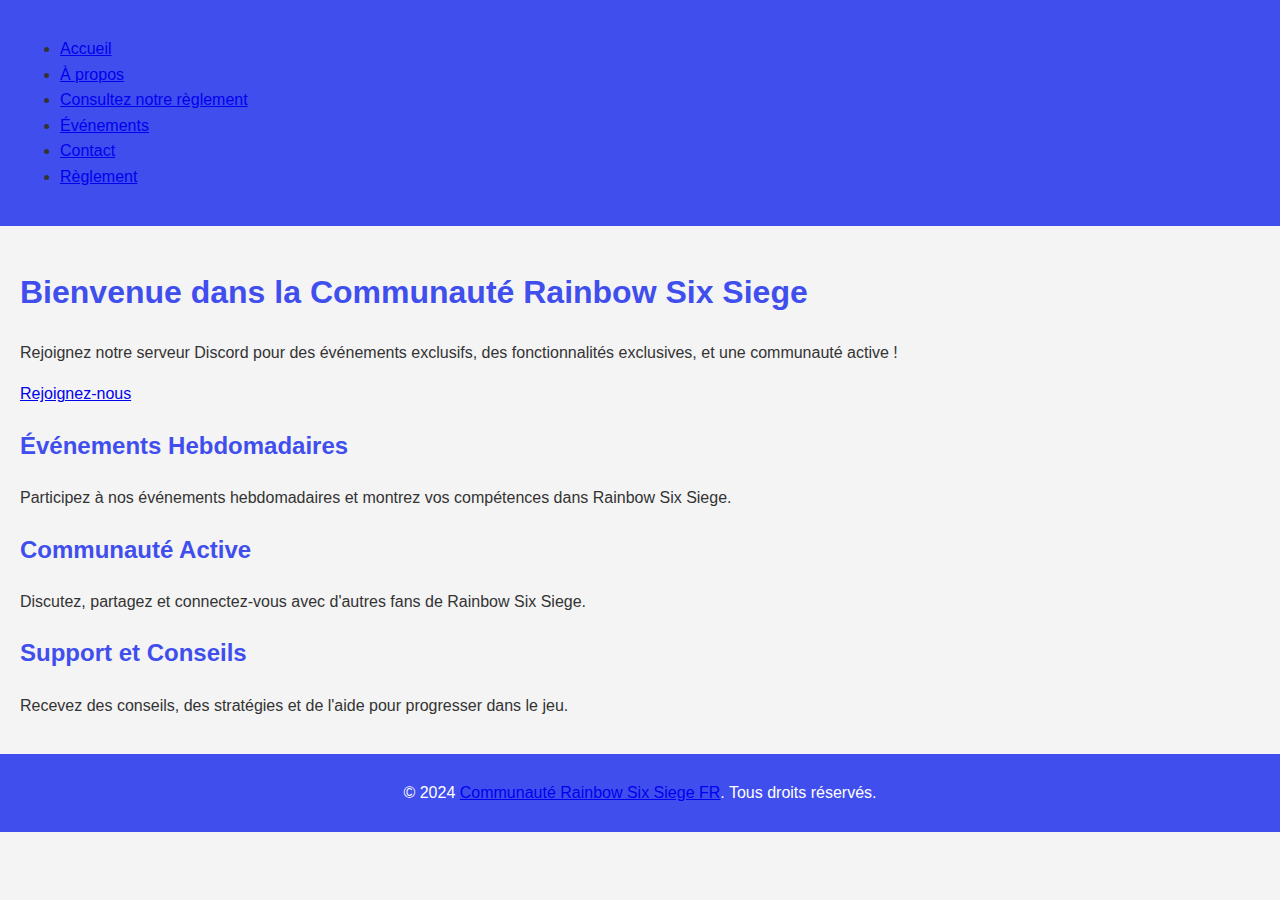
<file: index.html>
<!DOCTYPE html>
<html lang="fr">
<head>
    <meta charset="UTF-8">
    <meta name="viewport" content="width=device-width, initial-scale=1.0">
    <title>Communauté Rainbow Six Siege</title>
    <link rel="stylesheet" href="body reglement.css">
</head>
<body>
    <header>
        <nav>
            <ul>
                <li><a href="index.html">Accueil</a></li>
                <li><a href="about.html">À propos</a></li>
                <li><a href="reglement.html">Consultez notre règlement</a></li>
                <li><a href="events.html">Événements</a></li>
                <li><a href="contact.html">Contact</a></li>
                <li><a href="discord rrr.html">Règlement</a></li>
            </ul>
        </nav>
    </header>

    <main>
        <section class="hero">
            <h1>Bienvenue dans la Communauté Rainbow Six Siege</h1>
            <p>Rejoignez notre serveur Discord pour des événements exclusifs, des fonctionnalités exclusives, et une communauté active !</p>
            <a href="https://discord.gg/communaute-r6-fr-840213539313418241" class="btn">Rejoignez-nous</a>
        </section>

        <section class="features">
            <div class="feature">
                <h2>Événements Hebdomadaires</h2>
                <p>Participez à nos événements hebdomadaires et montrez vos compétences dans Rainbow Six Siege.</p>
            </div>
            <div class="feature">
                <h2>Communauté Active</h2>
                <p>Discutez, partagez et connectez-vous avec d'autres fans de Rainbow Six Siege.</p>
            </div>
            <div class="feature">
                <h2>Support et Conseils</h2>
                <p>Recevez des conseils, des stratégies et de l'aide pour progresser dans le jeu.</p>
            </div>
        </section>
    </main>

    <footer>
        <p>&copy; 2024 <a href="https://discord.gg/communaute-r6-fr-840213539313418241" target="_blank">Communauté Rainbow Six Siege FR</a>. Tous droits réservés.</p>
    </footer> 
</body>
</html>
</file>
<file: body reglement.css>
body {
    font-family: Arial, sans-serif;
    line-height: 1.6;
    margin: 0;
    padding: 0;
    background-color: #f4f4f4;
    color: #333;
}

header {
    background-color: #404EED;
    padding: 20px;
    display: flex;
    justify-content: space-between;
    align-items: center;
}

header .logo img {
    height: 50px;
}

.nav-links {
    list-style: none;
    display: flex;
    gap: 20px;
}

.nav-links li a {
    color: white;
    text-decoration: none;
    font-weight: bold;
}

main {
    padding: 20px;
}

.terms-section {
    background: white;
    padding: 20px;
    border-radius: 5px;
    box-shadow: 0 0 10px rgba(0, 0, 0, 0.1);
}

h1, h2 {
    color: #404EED;
}

footer {
    background-color: #404EED;
    padding: 10px;
    text-align: center;
    color: white;
}
</file>
